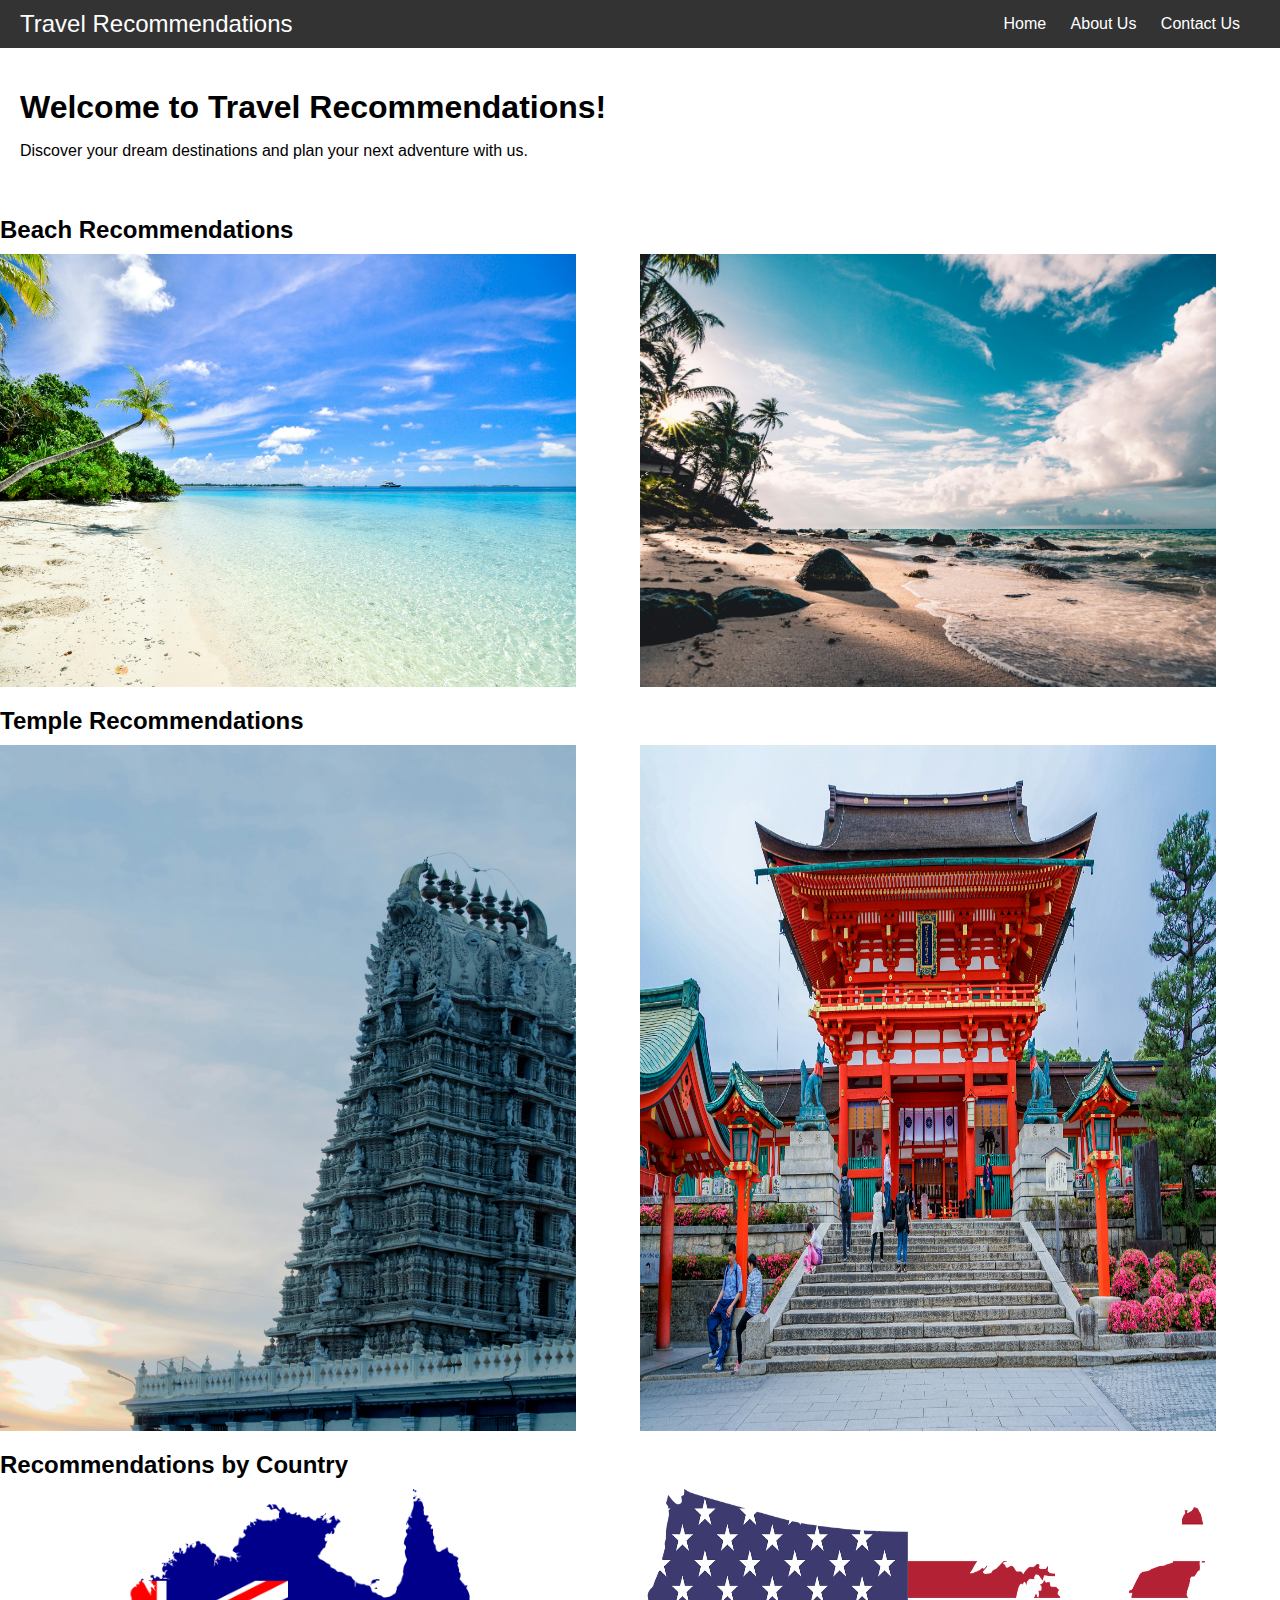
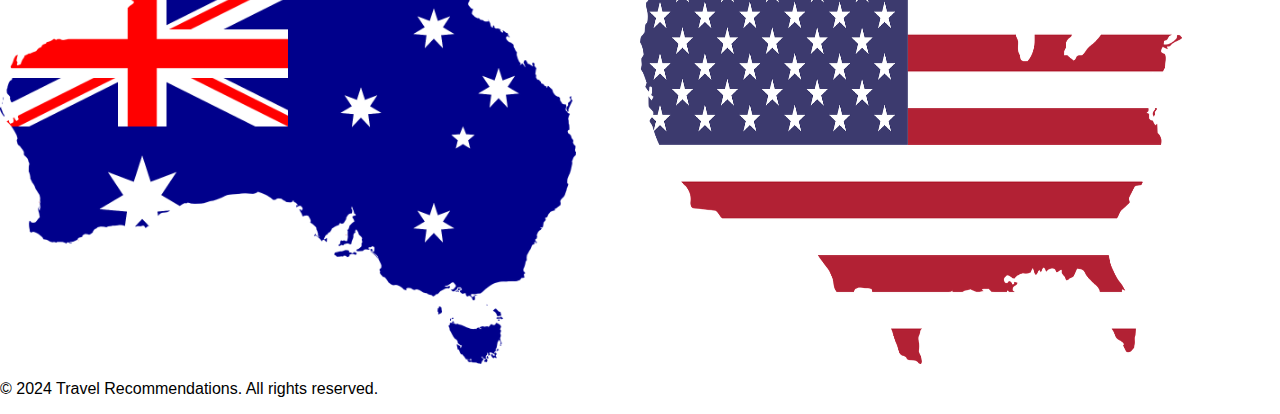
<file: index.html>
<!DOCTYPE html>
<html lang="en">
<head>
    <meta charset="UTF-8">
    <meta name="viewport" content="width=device-width, initial-scale=1.0">
    <title>Travel Recommendations</title>
    <link rel="stylesheet" href="styles.css">
</head>
<body>
    <header>
        <div class="logo">Travel Recommendations</div>
        <nav>
            <ul>
                <li><a href="index.html">Home</a></li>
                <li><a href="about.html">About Us</a></li>
                <li><a href="contact.html">Contact Us</a></li>
            </ul>
        </nav>
    </header>
    <section class="intro">
        <h1>Welcome to Travel Recommendations!</h1>
        <p>Discover your dream destinations and plan your next adventure with us.</p>
    </section>
    <section class="beach-recommendation">
        <h2>Beach Recommendations</h2>
        <div class="destination">
            <img src="beach1.jpg" alt="Beach 1">
            <img src="beach2.jpg" alt="Beach 2">
        </div>
    </section>
    <section class="temple-recommendation">
        <h2>Temple Recommendations</h2>
        <div class="destination">
            <img src="temple1.jpg" alt="Temple 1">
            <img src="temple2.jpg" alt="Temple 2">
        </div>
    </section>
    <section class="country-recommendation">
        <h2>Recommendations by Country</h2>
        <div class="destination">
            <img src="country1.png" alt="Country 1">
            <img src="country2.png" alt="Country 2">
        </div>
    </section>
    <footer>
        <p>&copy; 2024 Travel Recommendations. All rights reserved.</p>
    </footer>
</body>
</html>
</file>
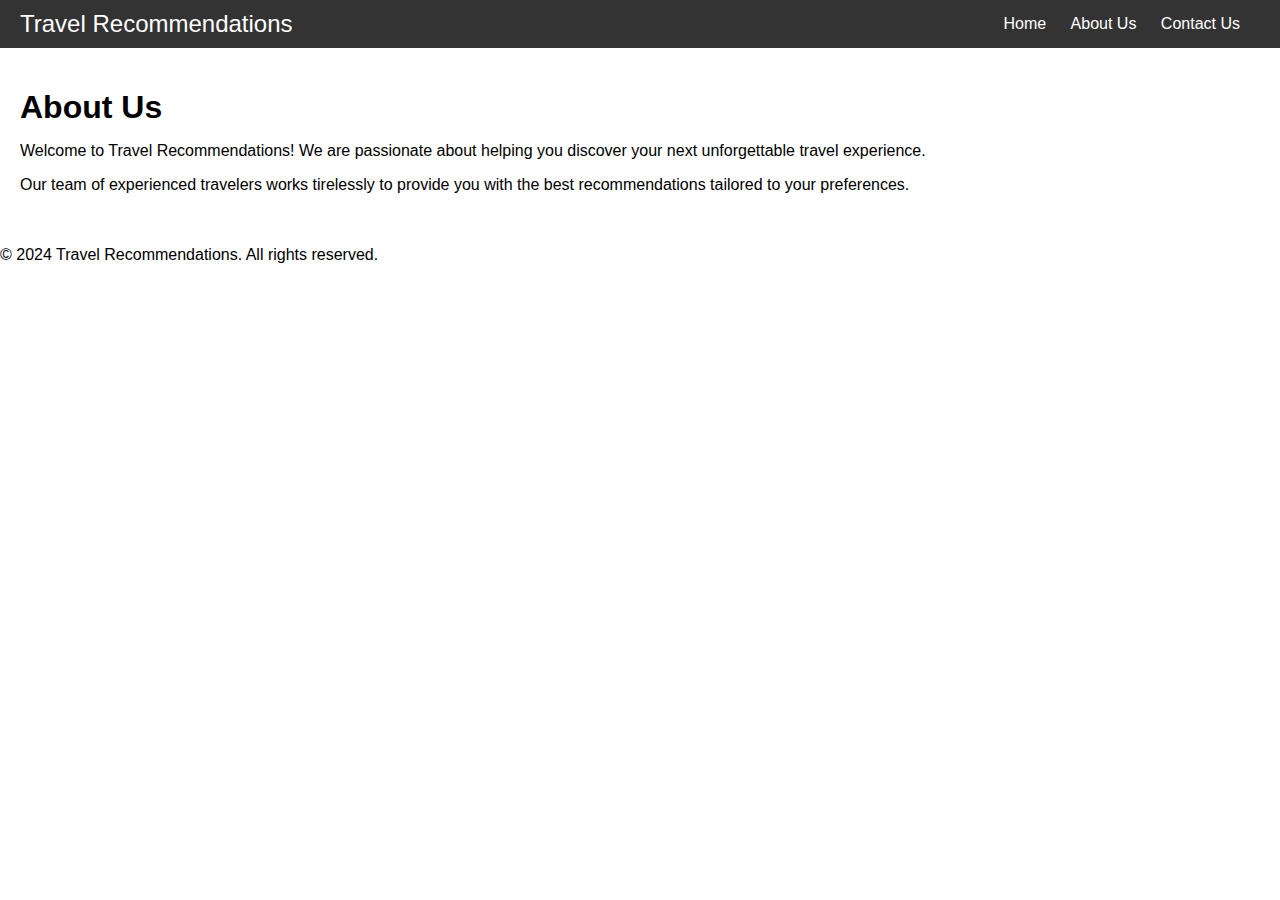
<file: about.html>
<!DOCTYPE html>
<html lang="en">
<head>
    <meta charset="UTF-8">
    <meta name="viewport" content="width=device-width, initial-scale=1.0">
    <title>About Us - Travel Recommendations</title>
    <link rel="stylesheet" href="styles.css">
</head>
<body>
    <header>
        <div class="logo">Travel Recommendations</div>
        <nav>
            <ul>
                <li><a href="index.html">Home</a></li>
                <li><a href="about.html">About Us</a></li>
                <li><a href="contact.html">Contact Us</a></li>
            </ul>
        </nav>
    </header>
    <section class="about">
        <h1>About Us</h1>
        <p>Welcome to Travel Recommendations! We are passionate about helping you discover your next unforgettable travel experience.</p>
        <p>Our team of experienced travelers works tirelessly to provide you with the best recommendations tailored to your preferences.</p>
    </section>
    <footer>
        <p>&copy; 2024 Travel Recommendations. All rights reserved.</p>
    </footer>
</body>
</html>
</file>
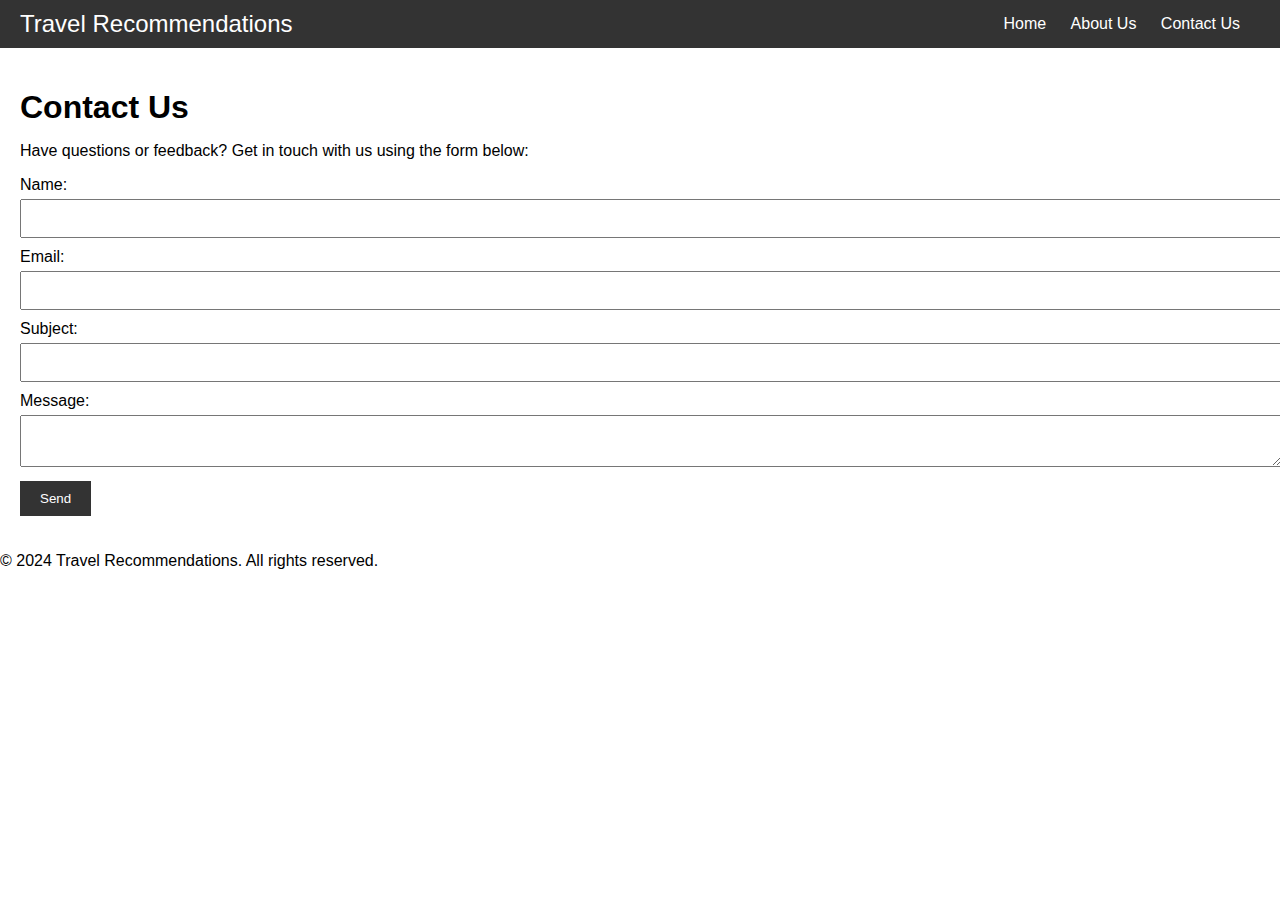
<file: contact.html>
<!DOCTYPE html>
<html lang="en">
<head>
    <meta charset="UTF-8">
    <meta name="viewport" content="width=device-width, initial-scale=1.0">
    <title>Contact Us - Travel Recommendations</title>
    <link rel="stylesheet" href="styles.css">
</head>
<body>
    <header>
        <div class="logo">Travel Recommendations</div>
        <nav>
            <ul>
                <li><a href="index.html">Home</a></li>
                <li><a href="about.html">About Us</a></li>
                <li><a href="contact.html">Contact Us</a></li>
            </ul>
        </nav>
    </header>
    <section class="contact">
        <h1>Contact Us</h1>
        <p>Have questions or feedback? Get in touch with us using the form below:</p>
        <form action="" method="post">
            <label for="name">Name:</label>
            <input type="text" id="name" name="name" required><br>
            <label for="email">Email:</label>
            <input type="email" id="email" name="email" required><br>
            <label for="subject">Subject:</label>
            <input type="text" id="subject" name="subject" required><br>
            <label for="message">Message:</label>
            <textarea id="message" name="message" required></textarea><br>
            <button type="submit">Send</button>
        </form>
    </section>
    <footer>
        <p>&copy; 2024 Travel Recommendations. All rights reserved.</p>
    </footer>
</body>
</html>
</file>
<file: styles.css>
body {
    font-family: Arial, sans-serif;
    margin: 0;
    padding: 0;
}

header {
    background-color: #333;
    color: #fff;
    padding: 10px 20px;
    display: flex;
    justify-content: space-between;
    align-items: center;
}

.logo {
    font-size: 1.5rem;
}

nav ul {
    list-style-type: none;
    margin: 0;
    padding: 0;
}

nav ul li {
    display: inline;
    margin-right: 20px;
}

nav ul li a {
    color: #fff;
    text-decoration: none;
}

.intro, .about, .contact {
    padding: 20px;
}

.footer {
    background-color: #333;
    color: #fff;
    padding: 10px 20px;
    text-align: center;
}

form label {
    display: block;
    margin-bottom: 5px;
}

form input[type="text"],
form input[type="email"],
form textarea {
    width: 100%;
    padding: 10px;
    margin-bottom: 10px;
}

form button {
    padding: 10px 20px;
    background-color: #333;
    color: #fff;
    border: none;
    cursor: pointer;
}

form button:hover {
    background-color: #555;
}

.beach-recommendation, .temple-recommendation, .country-recommendation {
    margin-top: 20px;
}

.destination {
    display: flex;
}

.destination img {
    width: 45%;
    margin-right: 5%;
}

h1, h2 {
    margin-bottom: 10px;
}
</file>
